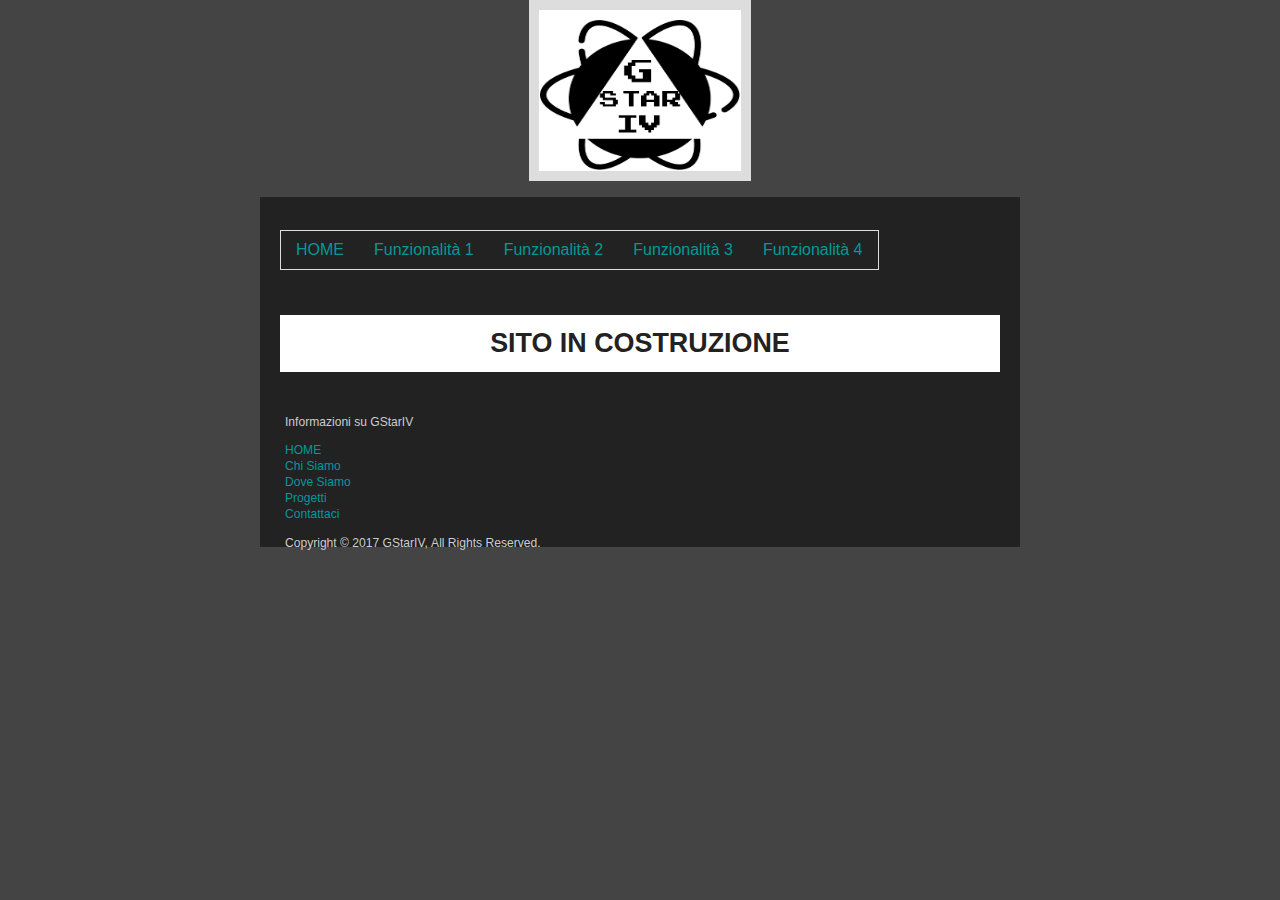
<file: index.html>
<HTML>
	<head>
		<title>GStarIV</title>
		<meta charset="UTF-8">
		<link rel="stylesheet" href="css/style.css">
	</head>

	<body link="black" vlink="black" alink="green">

		<div id="container">
			<div id="header">
				<img id="logo" src="img/logo.png">
				<br><br>
			</div>
			<div id="body">
				<div id="menu">
					<table id="tabellaMenu">
						<tr style="text-align:center;">
							<td><a href="index.html">HOME</a></td>
							<td><a href="">Funzionalità 1</a></td>
							<td><a href="">Funzionalità 2</a></td>
							<td><a href="">Funzionalità 3</a></td>
							<td><a href="">Funzionalità 4</a></td>
						</tr>
					</table>
				</div>
				<br><br>
				<div id="content">
					<h1 style="text-align:center;">SITO IN COSTRUZIONE</h1>
				</div>
			</div>
			<div id="footer">
					<p>Informazioni su GStarIV</p>
					<a href="index.html">HOME</a><br>
					<a href="pages/chi_siamo.html">Chi Siamo</a><br>
					<a href="pages/dove_siamo.html">Dove Siamo</a><br>
					<a href="pages/progetti.html">Progetti</a><br>
					<a href="pages/contatti.html">Contattaci</a>
					<p id="CR">Copyright © 2017 GStarIV, All Rights Reserved. </p>
			</div>
		</div>
	</body>
</HTML>
</file>
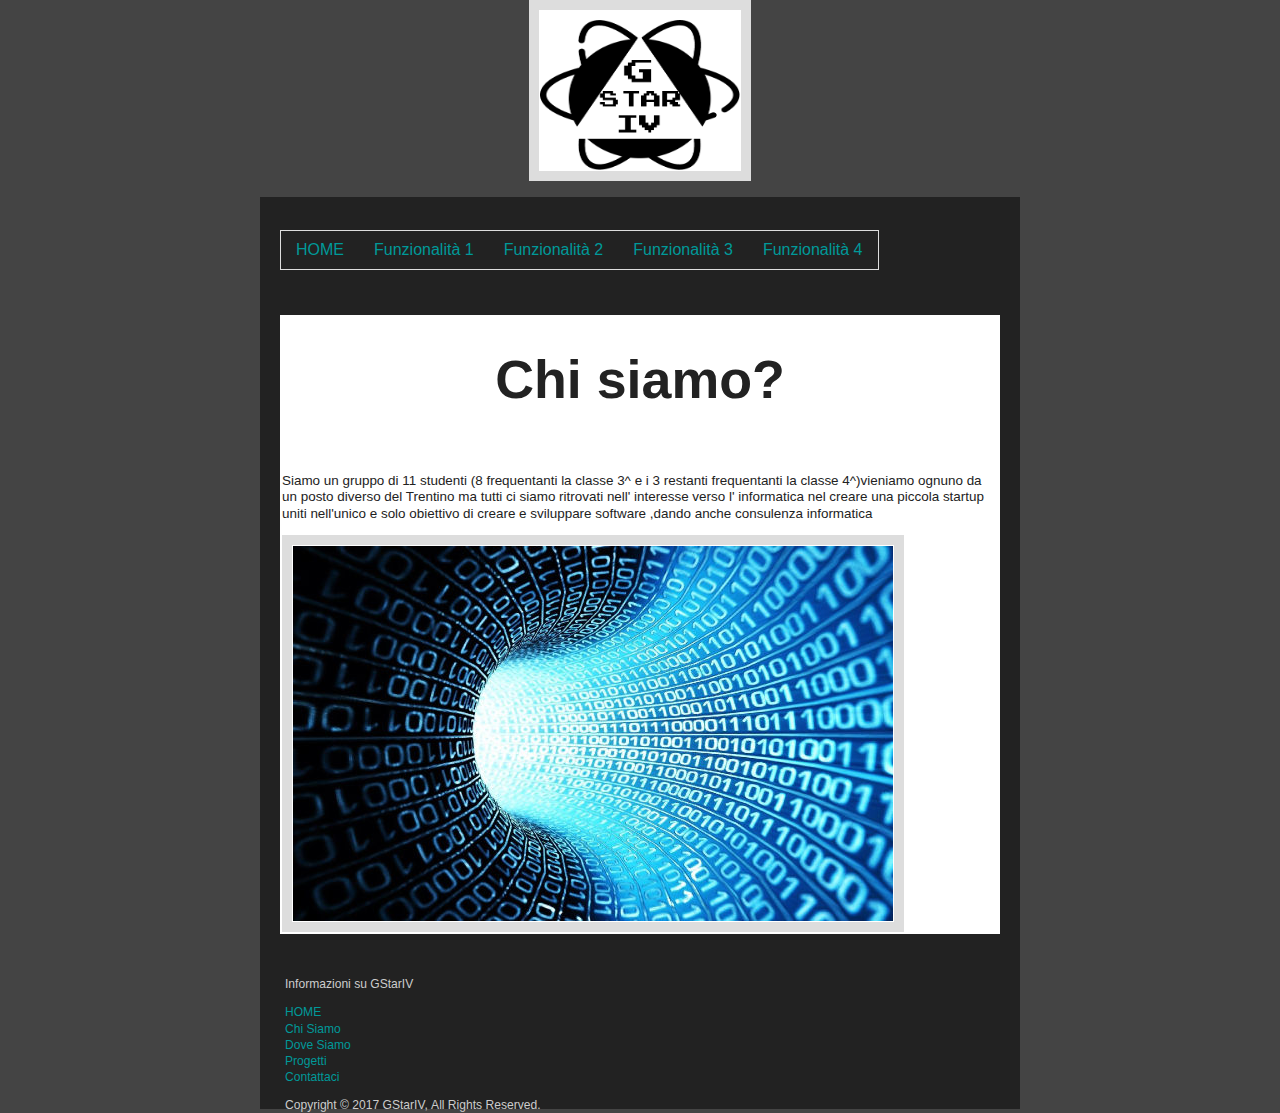
<file: pages/chi_siamo.html>
<html>
	<head>
		<title>GstarIV</title>
		<meta charset="UTF-8">
		<link rel="stylesheet" href="../css/style.css">
	</head>
	<body>
		<div id="container">
			<div id="header">
				<img id="logo" src="../img/logo.png">
				<br><br>
			</div>
			<div id="body">
				<div id="menu">
					<table id="tabellaMenu">
						<tr style="text-align:center;">
							<td><a href="../index.html">HOME</a></td>
							<td><a href="">Funzionalità 1</a></td>
							<td><a href="">Funzionalità 2</a></td>
							<td><a href="">Funzionalità 3</a></td>
							<td><a href="">Funzionalità 4</a></td>
						</tr>
					</table>
				</div>
				<br><br>
				<div id="content">
					<h3 id="informazioni">Chi siamo?</h3>
					<br><br>
					<p"text-align:justify">Siamo un gruppo di 11 studenti (8 frequentanti la classe 3^ e i 3 restanti frequentanti la classe 4^)vieniamo ognuno da un posto diverso del Trentino ma tutti ci siamo ritrovati nell' interesse verso l' informatica nel creare una piccola startup uniti nell'unico e solo obiettivo di creare e sviluppare software ,dando anche consulenza informatica</p>
					<img src="../img/tunnel.jpg">
				</div>
			</div>
			<div id="footer">
					<p>Informazioni su GStarIV</p>
					<a href="../index.html">HOME</a><br>
					<a href="chi_siamo.html">Chi Siamo</a><br>
					<a href="dove_siamo.html">Dove Siamo</a><br>
					<a href="progetti.html">Progetti</a><br>
					<a href="contatti.html">Contattaci</a>
					<p id="CR">Copyright © 2017 GStarIV, All Rights Reserved. </p>
			</div>
		</div>
	</body>
</html>
</file>
<file: css/style.css>
/* Base */
html { font-size: 70%; }
body {
	background: #444;
	font-family: "Verdana", Arial, Helvetica, sans-serif;
	font-size: 1.2em;
	line-height: 1.2em;
	color: #222;
	text-align: center;
	margin: 0;
	padding: 0;
}

a { text-decoration: none; color: #099; outline: none; } /* perchè il viola stona :P */

img { border: 10px solid #ddd; padding: 1px; background-color: #fff;  }	
#logo {padding-top:10px; width:200; height:150;}
#informazioni { font-size: 4em; text-align:center; font-family: "Verdana", Arial, Helvetica, sans-serif;}
p{ text-align: justify;}
/* tabella */
table { margin: 13px 0; border: 1px solid #ddd; border-collapse: collapse; 	 }
table td { padding: 10px 15px; text-align: center; }

hr { border: 0; height: 1px; background-color: #ddd; color: #ddd; margin: 30px 0 0; } /* era troppo scura */
/* div contenitore */
#container {
	margin: 0 auto;
	width: 760px;  /* da modificare */
}


/* div body */	
#body { padding: 20px; background: #222} /* possibile modificare del colore

/* contenuto */
#content { background-color: #fff; padding: 2px; text-align: left; }

/* Footer */
#footer { 
	text-align:justify;
	padding: 10 25px; 
	background-color: #222; 
	height: 15%; 
	font-size: 0.9em;
	color: #ccc;
	margin-top: 0px;
}
</file>
